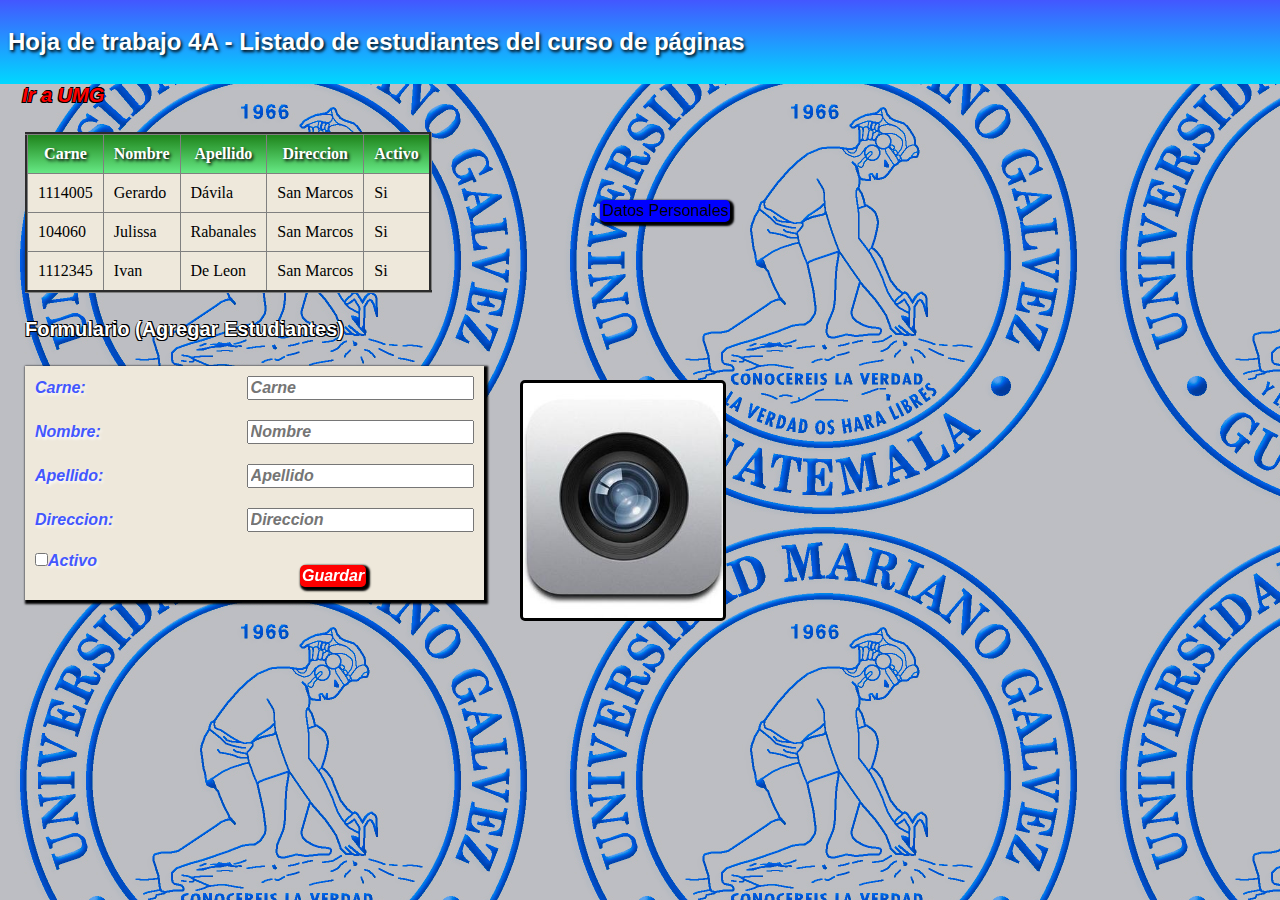
<file: index.html>
<!DOCTYPE html>
<html lang="es">
<head>
	<meta charset="UTF-8">
	<title>HT4B</title>
	<link rel="stylesheet" href="css/estiloHT4B.css">
	<link rel="stylesheet" href="css/normalize.css">
	<link rel="icon" type ="image/png" href="img/icono.png">
</head>
<body>
	
	<header>
			<h2>Hoja de trabajo 4A -  Listado de estudiantes del curso de páginas</h2>
	</header>

<a  class="UMG" href="http://umg.edu.gt/" target="_blank">Ir a UMG</a>
	

<table class = "tabla1" border="3" padding = 60 px >
	<tr class = "titulos">
		<th>Carne</th>
		<th>Nombre</th>
		<th>Apellido</th>
		<th>Direccion</th>
		<th>Activo</th>
	</tr>
	
		<tr>
		<td>1114005</td>
		<td>Gerardo </td>
		<td>Dávila</td>
		<td>San Marcos</td>
		<td>Si</td>
	</tr>

		<tr>
		<td>104060</td>
		<td>Julissa</td>
		<td>Rabanales</td>
		<td>San Marcos</td>
		<td>Si</td>
	</tr>

	<tr>
		<td>1112345</td>
		<td>Ivan</td>
		<td>De Leon</td>
		<td>San Marcos</td>
		<td>Si</td>
	</tr>

</table>

<p id="titulof"><strong>Formulario (Agregar Estudiantes)</strong></p>


<table class = "tabla2">

	<tr>
		<td ><label>Carne:</label></td>
		<td </td>
		<td ><form action=""><input placeholder="Carne" type="text" name = "carne"></form></td>
	</tr>
		
	<tr>
		<td ><label>Nombre:</label></td>
		<td>&nbsp;&nbsp;&nbsp;&nbsp;&nbsp;&nbsp;&nbsp;&nbsp;&nbsp;&nbsp;&nbsp;&nbsp;&nbsp;&nbsp;&nbsp;&nbsp;&nbsp;&nbsp;&nbsp;&nbsp;&nbsp;</td>
		<td colspan="2" id="form2"><form action=""><input type="text" name = "nombre" placeholder="Nombre"></form></td>
		
	</tr>

	<tr>
		<td ><label>Apellido:</label></td>
		<td </td>
		<td ><form action=""><input placeholder="Apellido" type="text" name = "apellido"</form></td>
	</tr>

	<tr>
		<td><label>Direccion:</label></td>
		<td ></td>
		<td ><form action=""><input placeholder="Direccion"type="text" name = "direccion"></form></td>
	</tr>

	<tr>
	<td ><form action=""><input class="check" type="checkbox" name = "activo" value="Activo">Activo</form></td>

	<td ><form action="" ><input  class="btn left" type="submit" name = "enviar" value="Guardar" ></form></td>
	</tr>
	<td></td>
</table>

<img src="img/foto.jpg" alt="foto" class="foto">
	
<a class="datos" href="datos_personales.html" target="_blank"><button id="btn">Datos Personales</button></a>


</body>
</html>
</file>
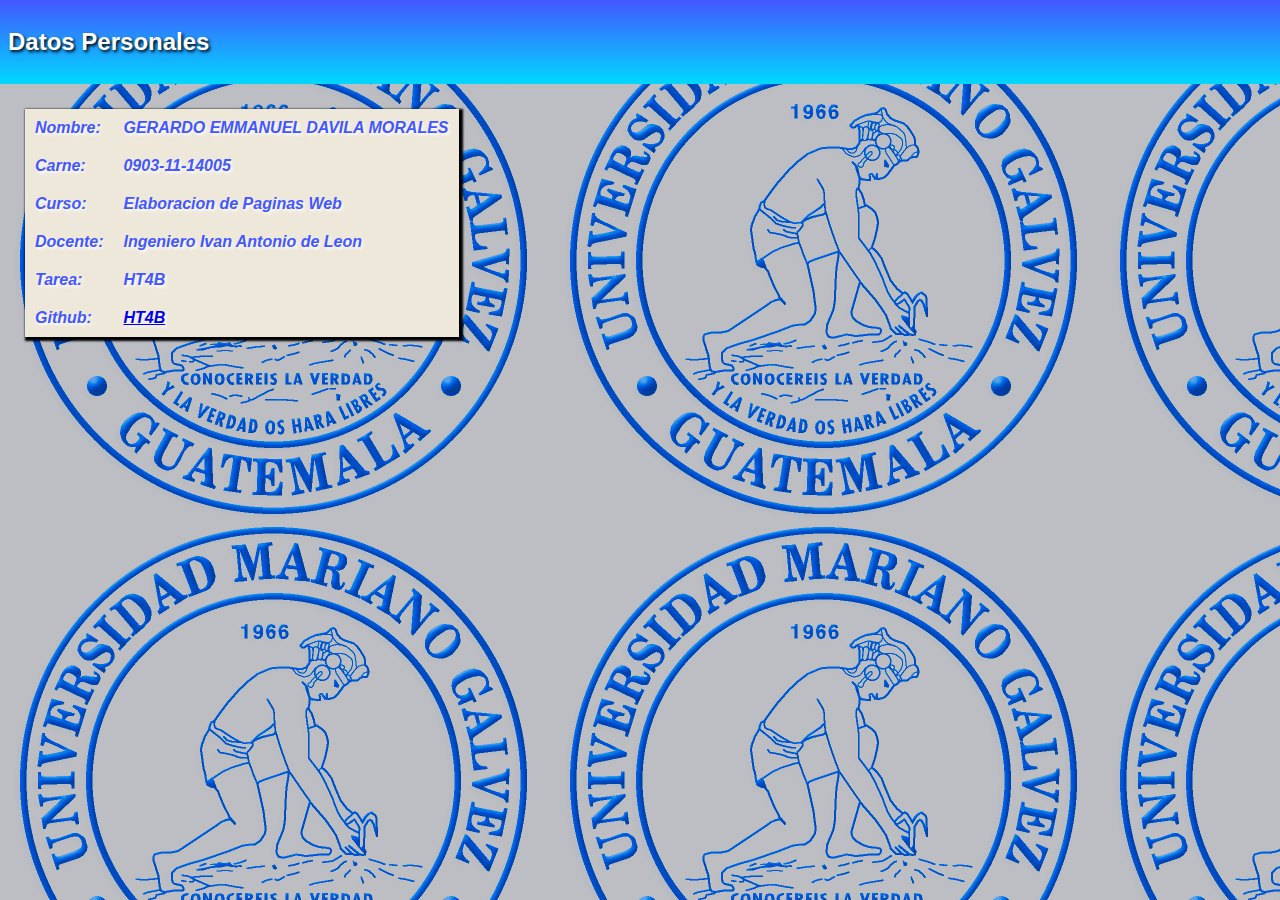
<file: datos_personales.html>
<!DOCTYPE html>
<html lang="en">
<head>
	<meta charset="UTF-8">
	<title>Datos Personales</title>
	<link rel="stylesheet" href="css/estiloHT4B.css">
	<link rel="stylesheet" href="css/normalize.css">
	<link rel="icon" type ="image/png" href="img/icono.png">
</head>
<body>

<header>
			<h2>Datos Personales</h2>
	</header>
<table class="tabla2">
	<tr>
		<td>Nombre:</td>
		<td>GERARDO EMMANUEL DAVILA MORALES</td>
	</tr>
	<tr>
		<td>Carne:</td>
		<td>0903-11-14005</td>
	</tr>
	<tr>
		<td>Curso:</td>
		<td>Elaboracion de Paginas Web</td>
	</tr>
	<tr>
		<td>Docente:</td>
		<td>Ingeniero Ivan Antonio de Leon</td>
	</tr>

	<tr>
		<td>Tarea:</td>
		<td>HT4B</td>
	</tr>

	<tr>
		<td>Github:</td>
		<td><a href="https://github.com/Gerarddavila/HT4B">HT4B</a></td>
	</tr>

</table>
	
</body>
</html>
</file>
<file: css/estiloHT4B.css>
body {
  background: url("../img/MARIANO2.jpg");
  color: #444;
  font-family: Arial;
  font-size: 16px;
}
header {
  background: -o-linear-gradient(top, #4357ff, #00d8ff);
  background: -ms-linear-gradient(top, #4357ff, #00d8ff);
  background: -moz-linear-gradient(top, #4357ff, #00d8ff);
  background: -webkit-linear-gradient(top, #4357ff, #00d8ff);
  background: linear-gradient(to bottom, #4357ff, #00d8ff);
  color: #fff;
  text-shadow: #000 0.1em 0.1em 0.2em;
  padding: 0.5em;
  position: relative;
}
.UMG {
  font-size: 20px;
  font-style: italic;
  margin: 30px 10px 10px 10px;
  font-family: Helvetica;
  text-shadow: #000 1px -1px 0, #000 1px -1px 0, #000 -1px 1px 0, #000 1px 1px 0;
  padding: 0.6em;
  font-weight: bold;
  color: #f00;
  text-decoration: none;
  -o-transition: 1s color;
  -ms-transition: 1s color;
  -moz-transition: 1s color;
  -webkit-transition: 1s color;
  transition: 1s color;
}
.UMG:hover {
  color: #4357ff;
  text-decoration: underline;
}
.tabla1 {
  margin: 25px;
  color: #000;
  background: #eee8db;
}
.tabla1 .titulos {
  font-family: Times New Roman;
  background: -o-linear-gradient(top, #1b7f16, #66e884);
  background: -ms-linear-gradient(top, #1b7f16, #66e884);
  background: -moz-linear-gradient(top, #1b7f16, #66e884);
  background: -webkit-linear-gradient(top, #1b7f16, #66e884);
  background: linear-gradient(to bottom, #1b7f16, #66e884);
  color: #fff;
  text-shadow: #000 0.1em 0.1em 0.2em;
}
.tabla1 th,
.tabla1 td {
  font-family: Times New Roman;
  padding: 10px;
}
#titulof {
  margin: 25px;
  font-size: 20px;
  color: #fff;
  text-shadow: #000 1px -1px 0, #000 1px -1px 0, #000 -1px 1px 0, #000 1px 1px 0;
}
.tabla2 {
  margin: 25px;
}
.tabla2 td {
  padding: 10px;
}
.tabla2 {
  background: #eee8db;
  font-style: italic;
  -webkit-box-shadow: 2px 2px 2px 2px #000;
  box-shadow: 2px 2px 2px 2px #000;
  text-shadow: 0.1em 0.1em 0.2em #fff;
  color: #4357ff;
  font-weight: bolder;
}
input[type=text] {
  color: #000;
}
input[type=submit] {
  position: fixed;
  padding: 2px;
  top: 565px;
  left: 300px;
  border: 1px;
  color: #fff;
  -webkit-border-radius: 5px;
  border-radius: 5px;
  -webkit-box-shadow: 2px 2px 2px 2px #000;
  box-shadow: 2px 2px 2px 2px #000;
  -o-transition: 1s background;
  -ms-transition: 1s background;
  -moz-transition: 1s background;
  -webkit-transition: 1s background;
  transition: 1s background;
  background: #f00;
}
input[type=submit]:hover {
  background: #ff8772;
}
.foto {
  position: fixed;
  top: 380px;
  left: 520px;
  border: 3px solid #000;
  -webkit-border-radius: 5px;
  border-radius: 5px;
  width: 200px;
}
.datos {
  position: fixed;
  top: 200px;
  left: 600px;
}
.datos #btn {
  padding: 2px;
  border: 1px;
  color: #000;
  -webkit-border-radius: 5px;
  border-radius: 5px;
  -webkit-box-shadow: 2px 2px 2px 2px #000;
  box-shadow: 2px 2px 2px 2px #000;
  -o-transition: 1s background;
  -ms-transition: 1s background;
  -moz-transition: 1s background;
  -webkit-transition: 1s background;
  transition: 1s background;
  background: #00f;
}
.datos #btn:hover {
  background: #66e884;
}
.left {
  float: left;
}
</file>
